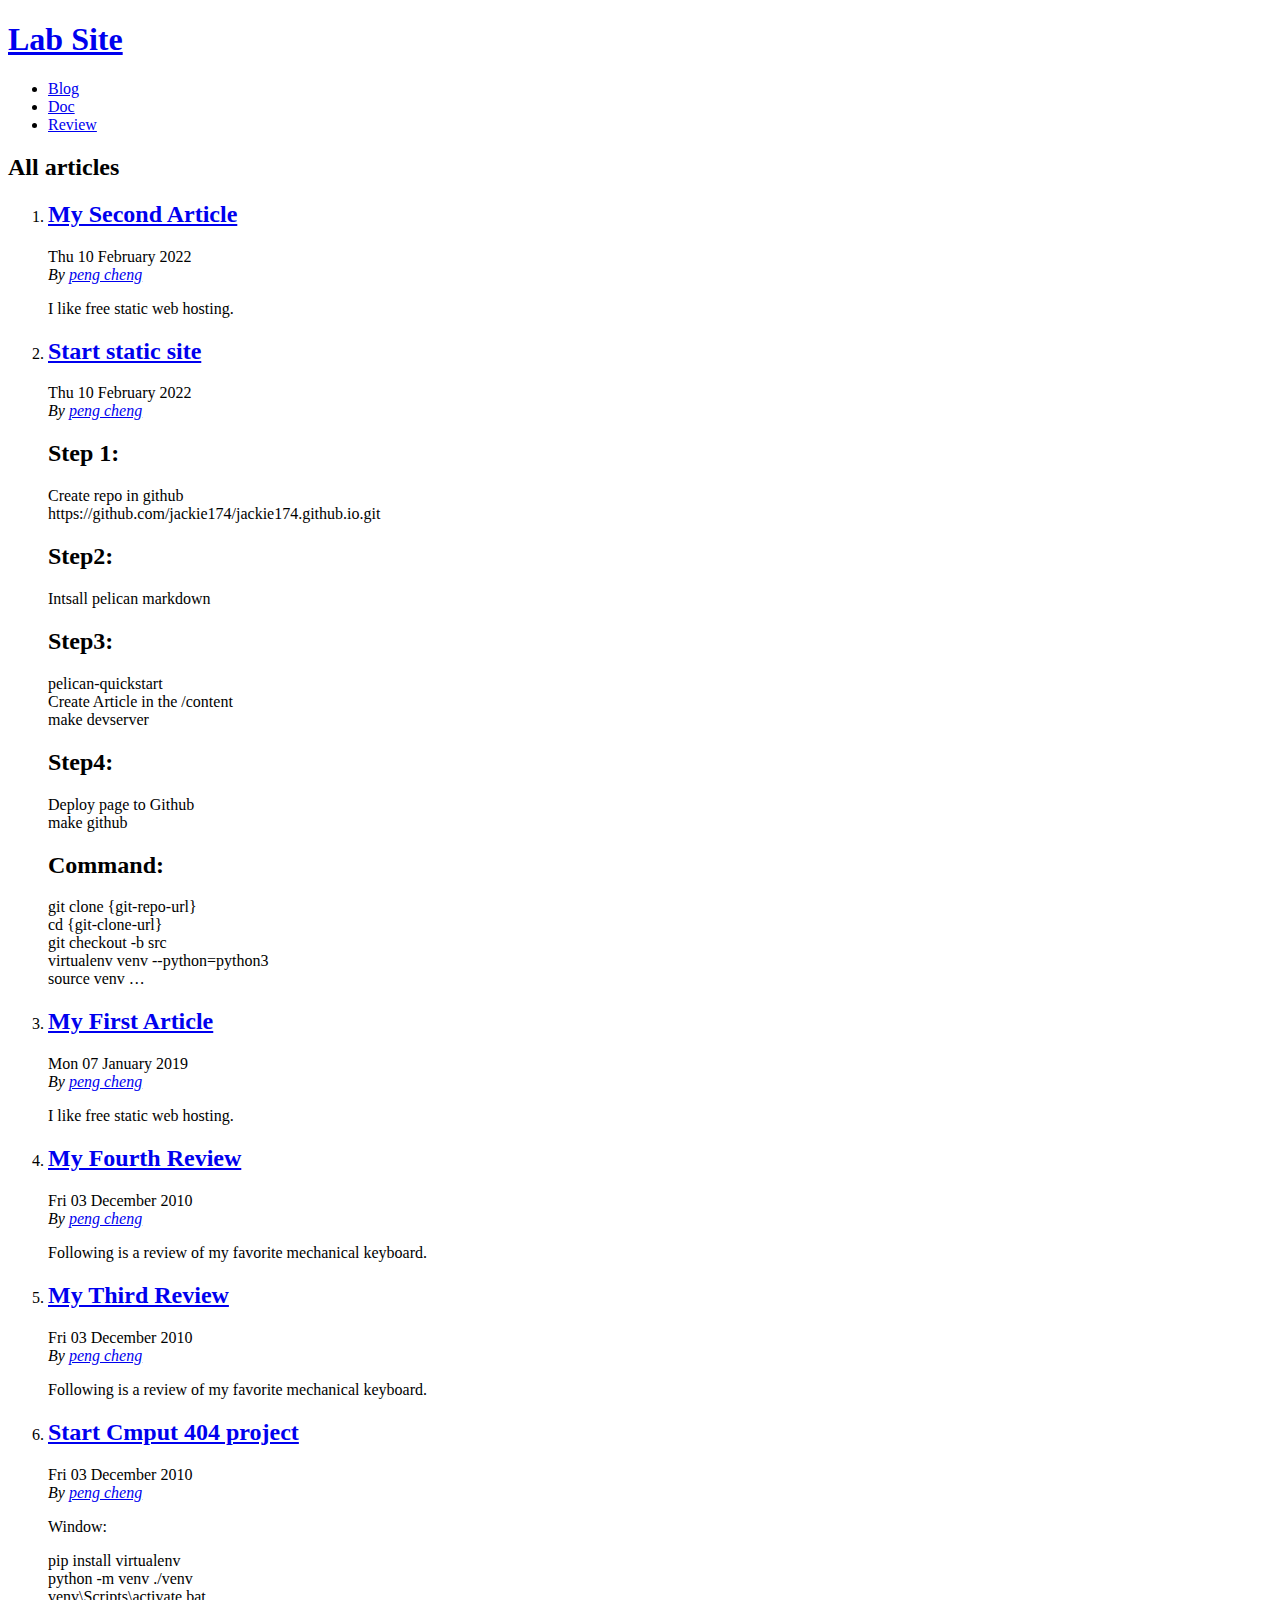
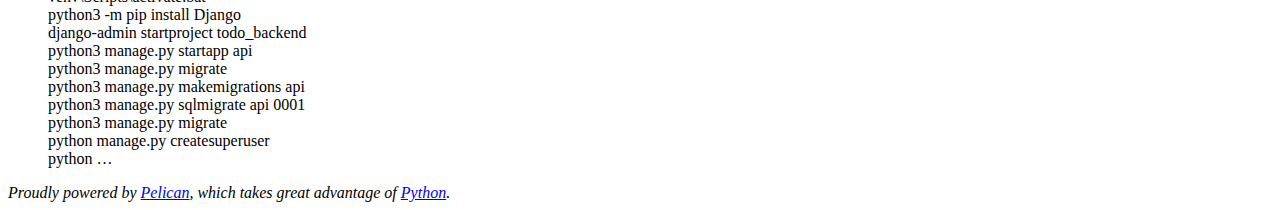
<file: index.html>
<!DOCTYPE html>
<html lang="en">
<head>
        <title>Lab Site</title>
        <meta charset="utf-8" />
        <meta name="generator" content="Pelican" />
        <link href="https://jackie174.github.io/feeds/all.atom.xml" type="application/atom+xml" rel="alternate" title="Lab Site Full Atom Feed" />

  <link rel="stylesheet" type="text/css" href="https://jackie174.github.io/theme/style.css" />
</head>

<body id="index" class="home">
        <header id="banner" class="body">
                <h1><a href="https://jackie174.github.io/">Lab Site</a></h1>
        </header><!-- /#banner -->
        <nav id="menu"><ul>
            <li><a href="https://jackie174.github.io/category/blog.html">Blog</a></li>
            <li><a href="https://jackie174.github.io/category/doc.html">Doc</a></li>
            <li><a href="https://jackie174.github.io/category/review.html">Review</a></li>
        </ul></nav><!-- /#menu -->
<section id="content">
<h2>All articles</h2>

<ol id="post-list">
        <li><article class="hentry">
                <header> <h2 class="entry-title"><a href="https://jackie174.github.io/my-second-article.html" rel="bookmark" title="Permalink to My Second Article">My Second Article</a></h2> </header>
                <footer class="post-info">
                    <time class="published" datetime="2022-02-10T08:00:00-07:00"> Thu 10 February 2022 </time>
                    <address class="vcard author">By
                        <a class="url fn" href="https://jackie174.github.io/author/peng-cheng.html">peng cheng</a>
                    </address>
                </footer><!-- /.post-info -->
                <div class="entry-content"> <p>I like free static web hosting.</p> </div><!-- /.entry-content -->
        </article></li>
        <li><article class="hentry">
                <header> <h2 class="entry-title"><a href="https://jackie174.github.io/start-static-site.html" rel="bookmark" title="Permalink to Start static site">Start static site</a></h2> </header>
                <footer class="post-info">
                    <time class="published" datetime="2022-02-10T08:00:00-07:00"> Thu 10 February 2022 </time>
                    <address class="vcard author">By
                        <a class="url fn" href="https://jackie174.github.io/author/peng-cheng.html">peng cheng</a>
                    </address>
                </footer><!-- /.post-info -->
                <div class="entry-content"> <h2>Step 1:</h2>
<p>Create repo in github<br>
https://github.com/jackie174/jackie174.github.io.git  </p>
<h2>Step2:</h2>
<p>Intsall pelican markdown  </p>
<h2>Step3:</h2>
<p>pelican-quickstart<br>
Create Article in the /content<br>
make devserver  </p>
<h2>Step4:</h2>
<p>Deploy page to Github<br>
make github</p>
<h2>Command:</h2>
<p>git clone {git-repo-url}<br>
cd {git-clone-url}<br>
git checkout -b src<br>
virtualenv venv --python=python3<br>
source venv …</p> </div><!-- /.entry-content -->
        </article></li>
        <li><article class="hentry">
                <header> <h2 class="entry-title"><a href="https://jackie174.github.io/my-first-article.html" rel="bookmark" title="Permalink to My First Article">My First Article</a></h2> </header>
                <footer class="post-info">
                    <time class="published" datetime="2019-01-07T08:00:00-07:00"> Mon 07 January 2019 </time>
                    <address class="vcard author">By
                        <a class="url fn" href="https://jackie174.github.io/author/peng-cheng.html">peng cheng</a>
                    </address>
                </footer><!-- /.post-info -->
                <div class="entry-content"> <p>I like free static web hosting.</p> </div><!-- /.entry-content -->
        </article></li>
        <li><article class="hentry">
                <header> <h2 class="entry-title"><a href="https://jackie174.github.io/my-fourth-review.html" rel="bookmark" title="Permalink to My Fourth Review">My Fourth Review</a></h2> </header>
                <footer class="post-info">
                    <time class="published" datetime="2010-12-03T10:20:00-07:00"> Fri 03 December 2010 </time>
                    <address class="vcard author">By
                        <a class="url fn" href="https://jackie174.github.io/author/peng-cheng.html">peng cheng</a>
                    </address>
                </footer><!-- /.post-info -->
                <div class="entry-content"> <p>Following is a review of my favorite mechanical keyboard.</p> </div><!-- /.entry-content -->
        </article></li>
        <li><article class="hentry">
                <header> <h2 class="entry-title"><a href="https://jackie174.github.io/my-third-review.html" rel="bookmark" title="Permalink to My Third Review">My Third Review</a></h2> </header>
                <footer class="post-info">
                    <time class="published" datetime="2010-12-03T10:20:00-07:00"> Fri 03 December 2010 </time>
                    <address class="vcard author">By
                        <a class="url fn" href="https://jackie174.github.io/author/peng-cheng.html">peng cheng</a>
                    </address>
                </footer><!-- /.post-info -->
                <div class="entry-content"> <p>Following is a review of my favorite mechanical keyboard.</p> </div><!-- /.entry-content -->
        </article></li>
        <li><article class="hentry">
                <header> <h2 class="entry-title"><a href="https://jackie174.github.io/start-cmput-404-project.html" rel="bookmark" title="Permalink to Start Cmput 404 project">Start Cmput 404 project</a></h2> </header>
                <footer class="post-info">
                    <time class="published" datetime="2010-12-03T10:20:00-07:00"> Fri 03 December 2010 </time>
                    <address class="vcard author">By
                        <a class="url fn" href="https://jackie174.github.io/author/peng-cheng.html">peng cheng</a>
                    </address>
                </footer><!-- /.post-info -->
                <div class="entry-content"> <p>Window:  </p>
<p>pip install virtualenv<br>
python -m venv ./venv<br>
venv\Scripts\activate.bat<br>
python3 -m pip install Django<br>
django-admin startproject todo_backend<br>
python3 manage.py startapp api<br>
python3 manage.py migrate<br>
python3 manage.py makemigrations api<br>
python3 manage.py sqlmigrate api 0001<br>
python3 manage.py migrate<br>
python manage.py createsuperuser<br>
python …</p> </div><!-- /.entry-content -->
        </article></li>
</ol><!-- /#posts-list -->
</section><!-- /#content -->
        <footer id="contentinfo" class="body">
                <address id="about" class="vcard body">
                Proudly powered by <a href="https://getpelican.com/">Pelican</a>,
                which takes great advantage of <a href="https://www.python.org/">Python</a>.
                </address><!-- /#about -->
        </footer><!-- /#contentinfo -->
</body>
</html>
</file>
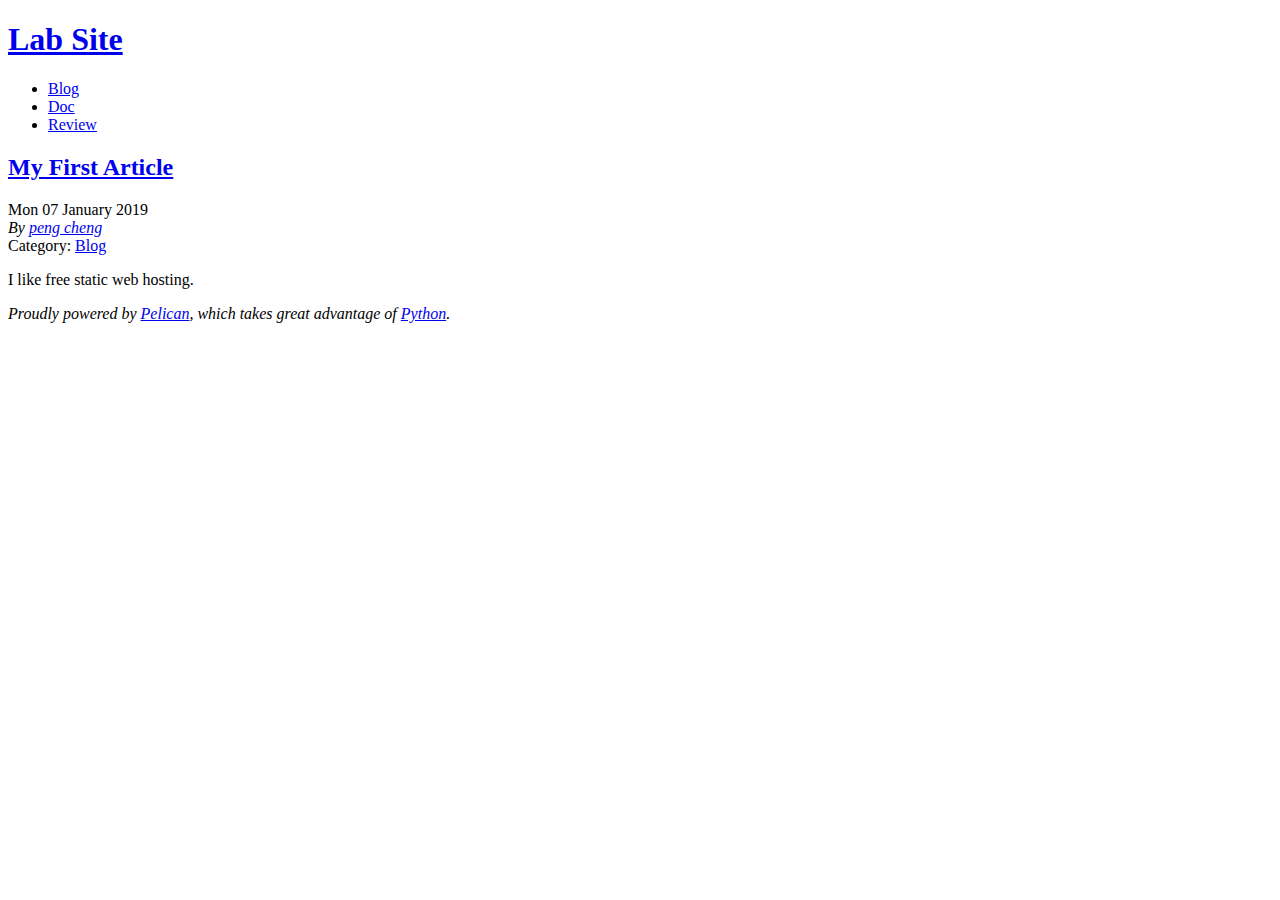
<file: my-first-article.html>
<!DOCTYPE html>
<html lang="en">
<head>
          <title>Lab Site - My First Article</title>
        <meta charset="utf-8" />
        <meta name="generator" content="Pelican" />
        <link href="https://jackie174.github.io/feeds/all.atom.xml" type="application/atom+xml" rel="alternate" title="Lab Site Full Atom Feed" />

  <link rel="stylesheet" type="text/css" href="https://jackie174.github.io/theme/style.css" />





</head>

<body id="index" class="home">
        <header id="banner" class="body">
                <h1><a href="https://jackie174.github.io/">Lab Site</a></h1>
        </header><!-- /#banner -->
        <nav id="menu"><ul>
            <li class="active"><a href="https://jackie174.github.io/category/blog.html">Blog</a></li>
            <li><a href="https://jackie174.github.io/category/doc.html">Doc</a></li>
            <li><a href="https://jackie174.github.io/category/review.html">Review</a></li>
        </ul></nav><!-- /#menu -->
<section id="content" class="body">
  <header>
    <h2 class="entry-title">
      <a href="https://jackie174.github.io/my-first-article.html" rel="bookmark"
         title="Permalink to My First Article">My First Article</a></h2>
 
  </header>
  <footer class="post-info">
    <time class="published" datetime="2019-01-07T08:00:00-07:00">
      Mon 07 January 2019
    </time>
    <address class="vcard author">
      By           <a class="url fn" href="https://jackie174.github.io/author/peng-cheng.html">peng cheng</a>
    </address>
    <div class="category">
        Category: <a href="https://jackie174.github.io/category/blog.html">Blog</a>
    </div>
  </footer><!-- /.post-info -->
  <div class="entry-content">
    <p>I like free static web hosting.</p>
  </div><!-- /.entry-content -->
</section>
        <footer id="contentinfo" class="body">
                <address id="about" class="vcard body">
                Proudly powered by <a href="https://getpelican.com/">Pelican</a>,
                which takes great advantage of <a href="https://www.python.org/">Python</a>.
                </address><!-- /#about -->
        </footer><!-- /#contentinfo -->
</body>
</html>
</file>
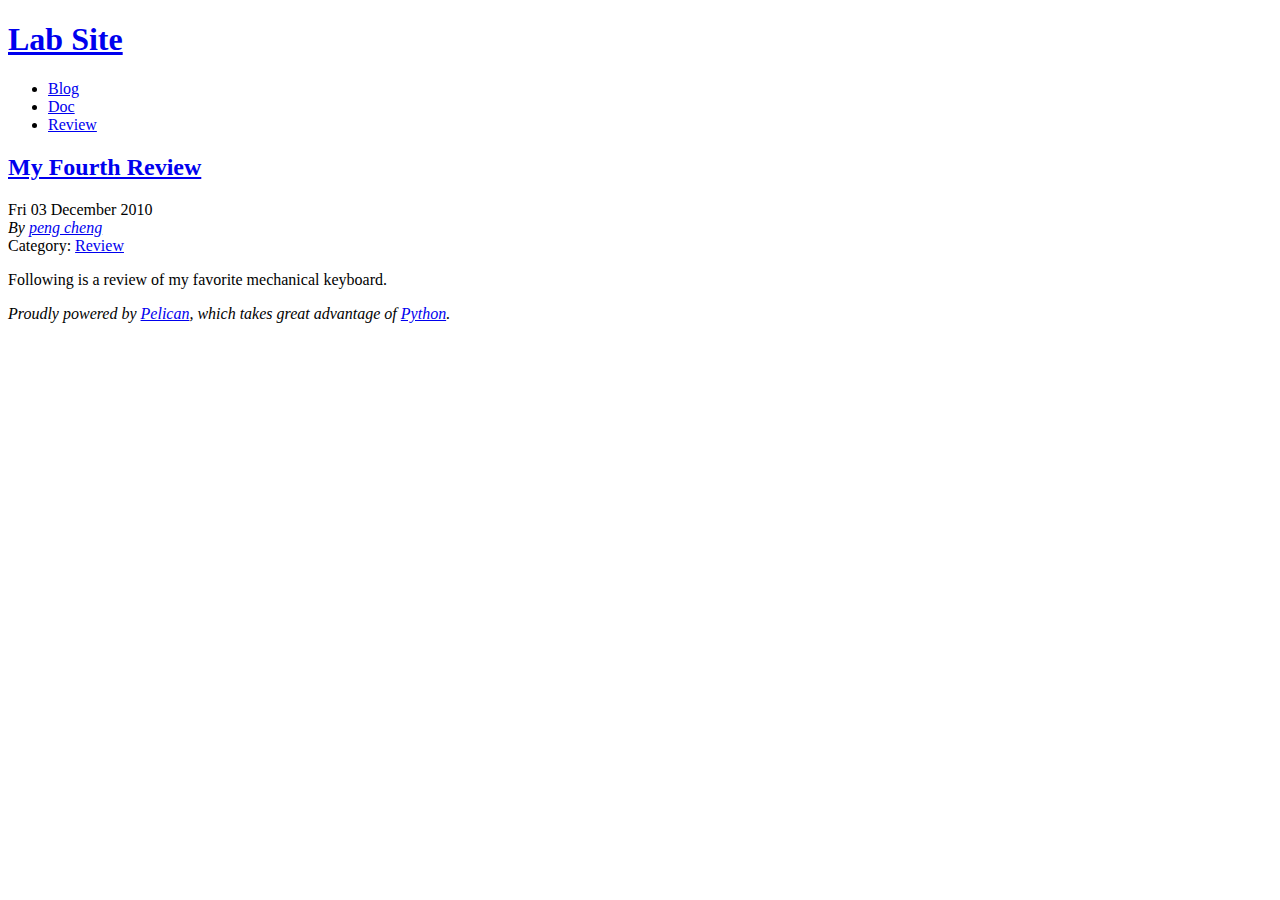
<file: my-fourth-review.html>
<!DOCTYPE html>
<html lang="en">
<head>
          <title>Lab Site - My Fourth Review</title>
        <meta charset="utf-8" />
        <meta name="generator" content="Pelican" />
        <link href="https://jackie174.github.io/feeds/all.atom.xml" type="application/atom+xml" rel="alternate" title="Lab Site Full Atom Feed" />

  <link rel="stylesheet" type="text/css" href="https://jackie174.github.io/theme/style.css" />





</head>

<body id="index" class="home">
        <header id="banner" class="body">
                <h1><a href="https://jackie174.github.io/">Lab Site</a></h1>
        </header><!-- /#banner -->
        <nav id="menu"><ul>
            <li><a href="https://jackie174.github.io/category/blog.html">Blog</a></li>
            <li><a href="https://jackie174.github.io/category/doc.html">Doc</a></li>
            <li class="active"><a href="https://jackie174.github.io/category/review.html">Review</a></li>
        </ul></nav><!-- /#menu -->
<section id="content" class="body">
  <header>
    <h2 class="entry-title">
      <a href="https://jackie174.github.io/my-fourth-review.html" rel="bookmark"
         title="Permalink to My Fourth Review">My Fourth Review</a></h2>
 
  </header>
  <footer class="post-info">
    <time class="published" datetime="2010-12-03T10:20:00-07:00">
      Fri 03 December 2010
    </time>
    <address class="vcard author">
      By           <a class="url fn" href="https://jackie174.github.io/author/peng-cheng.html">peng cheng</a>
    </address>
    <div class="category">
        Category: <a href="https://jackie174.github.io/category/review.html">Review</a>
    </div>
  </footer><!-- /.post-info -->
  <div class="entry-content">
    <p>Following is a review of my favorite mechanical keyboard.</p>
  </div><!-- /.entry-content -->
</section>
        <footer id="contentinfo" class="body">
                <address id="about" class="vcard body">
                Proudly powered by <a href="https://getpelican.com/">Pelican</a>,
                which takes great advantage of <a href="https://www.python.org/">Python</a>.
                </address><!-- /#about -->
        </footer><!-- /#contentinfo -->
</body>
</html>
</file>
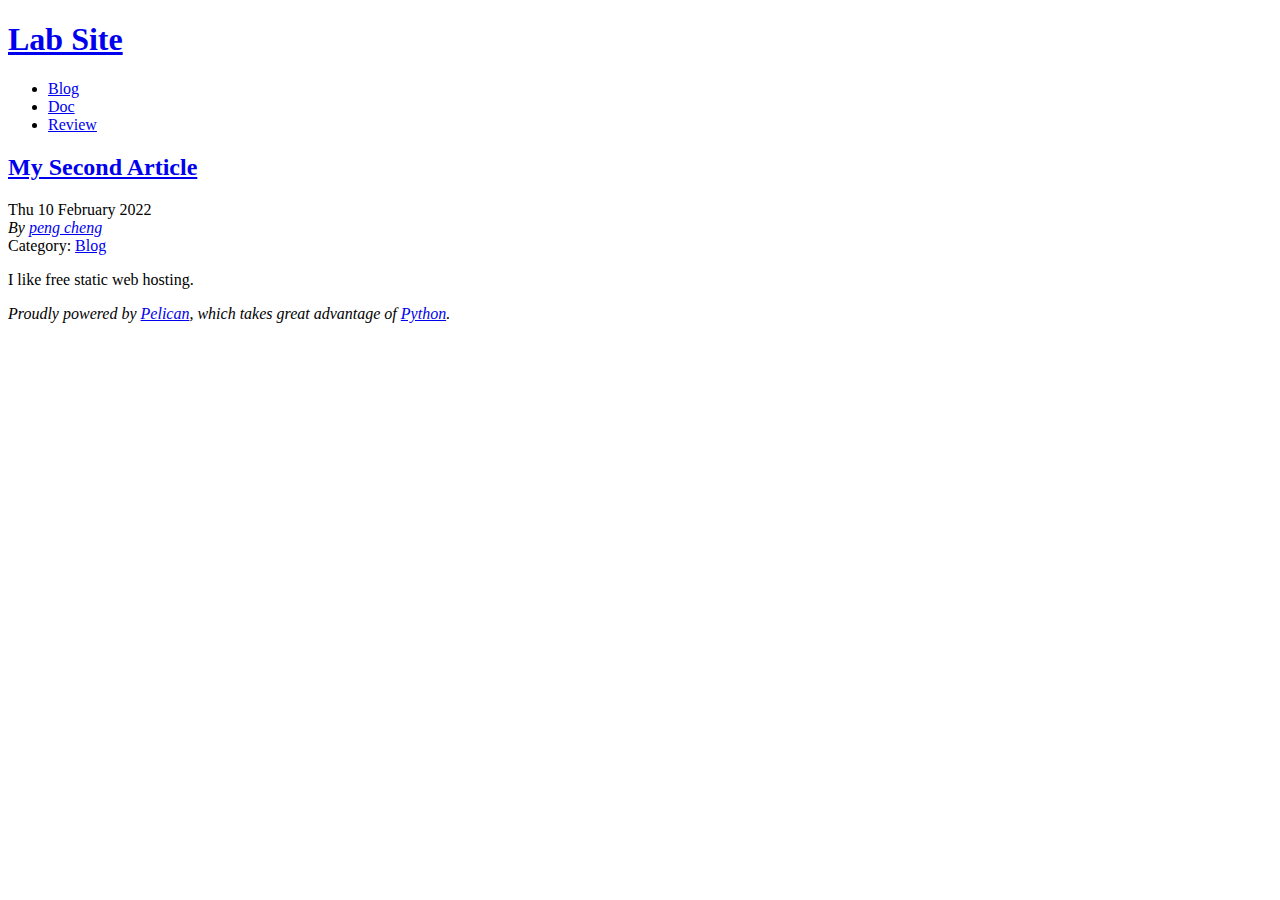
<file: my-second-article.html>
<!DOCTYPE html>
<html lang="en">
<head>
          <title>Lab Site - My Second Article</title>
        <meta charset="utf-8" />
        <meta name="generator" content="Pelican" />
        <link href="https://jackie174.github.io/feeds/all.atom.xml" type="application/atom+xml" rel="alternate" title="Lab Site Full Atom Feed" />

  <link rel="stylesheet" type="text/css" href="https://jackie174.github.io/theme/style.css" />





</head>

<body id="index" class="home">
        <header id="banner" class="body">
                <h1><a href="https://jackie174.github.io/">Lab Site</a></h1>
        </header><!-- /#banner -->
        <nav id="menu"><ul>
            <li class="active"><a href="https://jackie174.github.io/category/blog.html">Blog</a></li>
            <li><a href="https://jackie174.github.io/category/doc.html">Doc</a></li>
            <li><a href="https://jackie174.github.io/category/review.html">Review</a></li>
        </ul></nav><!-- /#menu -->
<section id="content" class="body">
  <header>
    <h2 class="entry-title">
      <a href="https://jackie174.github.io/my-second-article.html" rel="bookmark"
         title="Permalink to My Second Article">My Second Article</a></h2>
 
  </header>
  <footer class="post-info">
    <time class="published" datetime="2022-02-10T08:00:00-07:00">
      Thu 10 February 2022
    </time>
    <address class="vcard author">
      By           <a class="url fn" href="https://jackie174.github.io/author/peng-cheng.html">peng cheng</a>
    </address>
    <div class="category">
        Category: <a href="https://jackie174.github.io/category/blog.html">Blog</a>
    </div>
  </footer><!-- /.post-info -->
  <div class="entry-content">
    <p>I like free static web hosting.</p>
  </div><!-- /.entry-content -->
</section>
        <footer id="contentinfo" class="body">
                <address id="about" class="vcard body">
                Proudly powered by <a href="https://getpelican.com/">Pelican</a>,
                which takes great advantage of <a href="https://www.python.org/">Python</a>.
                </address><!-- /#about -->
        </footer><!-- /#contentinfo -->
</body>
</html>
</file>
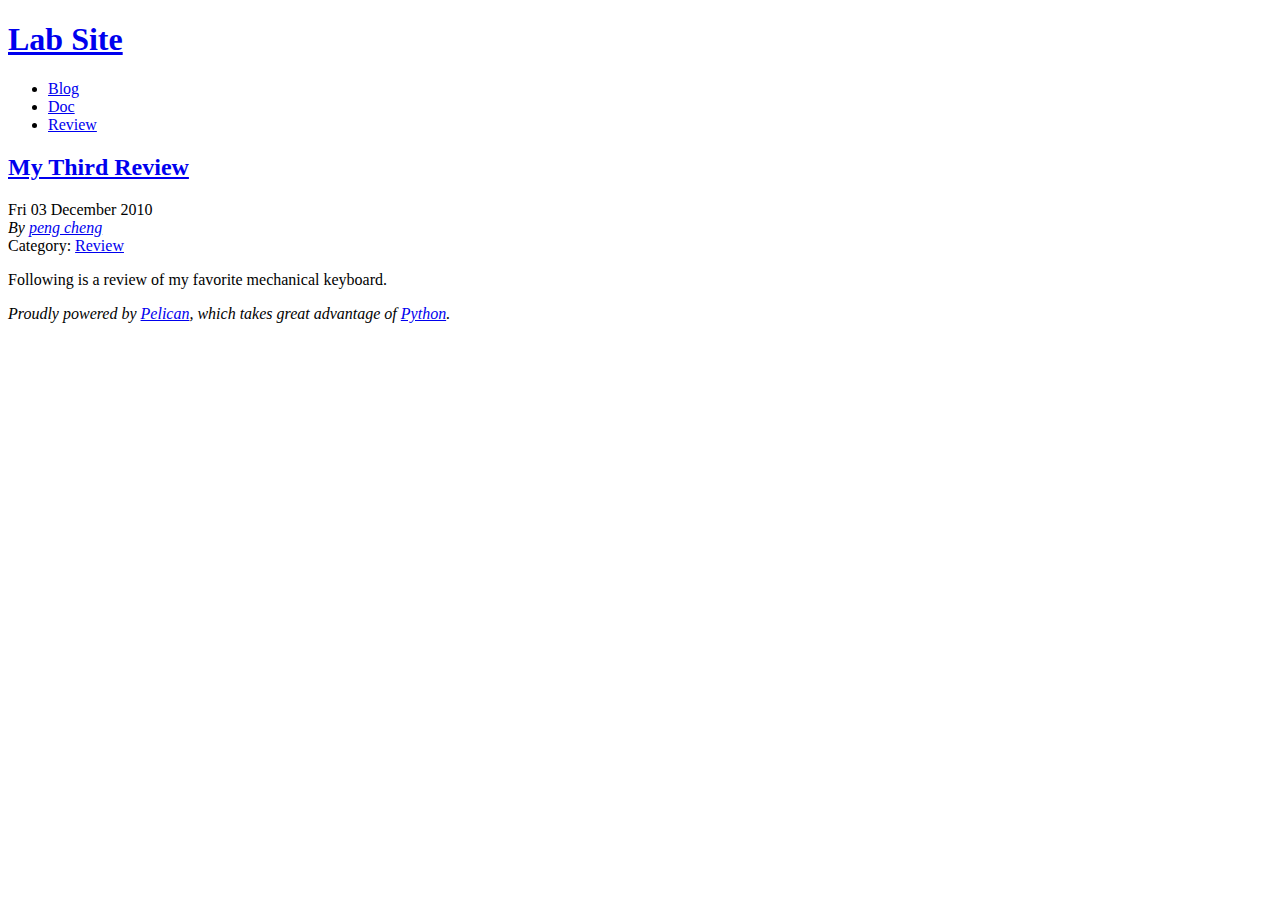
<file: my-third-review.html>
<!DOCTYPE html>
<html lang="en">
<head>
          <title>Lab Site - My Third Review</title>
        <meta charset="utf-8" />
        <meta name="generator" content="Pelican" />
        <link href="https://jackie174.github.io/feeds/all.atom.xml" type="application/atom+xml" rel="alternate" title="Lab Site Full Atom Feed" />

  <link rel="stylesheet" type="text/css" href="https://jackie174.github.io/theme/style.css" />





</head>

<body id="index" class="home">
        <header id="banner" class="body">
                <h1><a href="https://jackie174.github.io/">Lab Site</a></h1>
        </header><!-- /#banner -->
        <nav id="menu"><ul>
            <li><a href="https://jackie174.github.io/category/blog.html">Blog</a></li>
            <li><a href="https://jackie174.github.io/category/doc.html">Doc</a></li>
            <li class="active"><a href="https://jackie174.github.io/category/review.html">Review</a></li>
        </ul></nav><!-- /#menu -->
<section id="content" class="body">
  <header>
    <h2 class="entry-title">
      <a href="https://jackie174.github.io/my-third-review.html" rel="bookmark"
         title="Permalink to My Third Review">My Third Review</a></h2>
 
  </header>
  <footer class="post-info">
    <time class="published" datetime="2010-12-03T10:20:00-07:00">
      Fri 03 December 2010
    </time>
    <address class="vcard author">
      By           <a class="url fn" href="https://jackie174.github.io/author/peng-cheng.html">peng cheng</a>
    </address>
    <div class="category">
        Category: <a href="https://jackie174.github.io/category/review.html">Review</a>
    </div>
  </footer><!-- /.post-info -->
  <div class="entry-content">
    <p>Following is a review of my favorite mechanical keyboard.</p>
  </div><!-- /.entry-content -->
</section>
        <footer id="contentinfo" class="body">
                <address id="about" class="vcard body">
                Proudly powered by <a href="https://getpelican.com/">Pelican</a>,
                which takes great advantage of <a href="https://www.python.org/">Python</a>.
                </address><!-- /#about -->
        </footer><!-- /#contentinfo -->
</body>
</html>
</file>
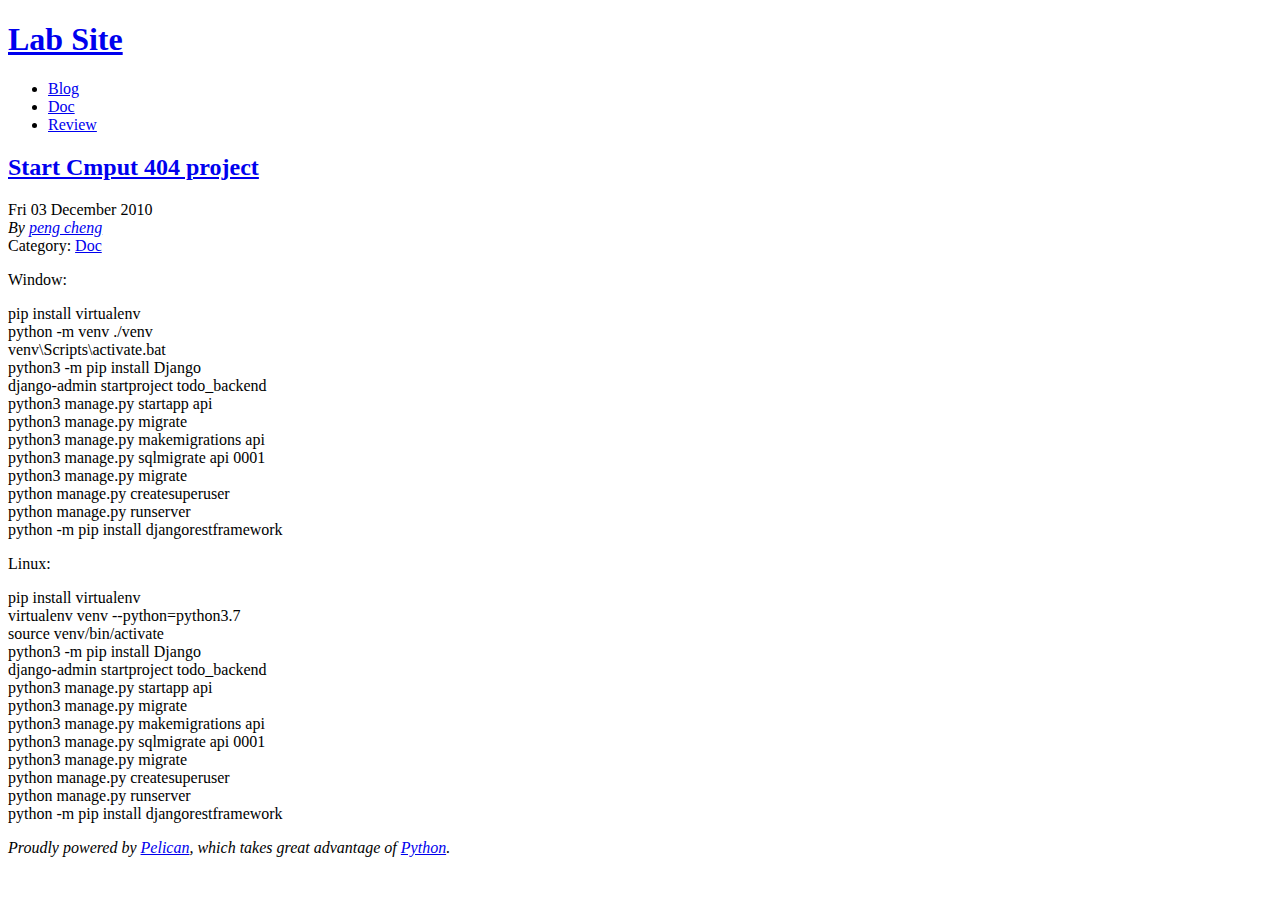
<file: start-cmput-404-project.html>
<!DOCTYPE html>
<html lang="en">
<head>
          <title>Lab Site - Start Cmput 404 project</title>
        <meta charset="utf-8" />
        <meta name="generator" content="Pelican" />
        <link href="https://jackie174.github.io/feeds/all.atom.xml" type="application/atom+xml" rel="alternate" title="Lab Site Full Atom Feed" />

  <link rel="stylesheet" type="text/css" href="https://jackie174.github.io/theme/style.css" />





</head>

<body id="index" class="home">
        <header id="banner" class="body">
                <h1><a href="https://jackie174.github.io/">Lab Site</a></h1>
        </header><!-- /#banner -->
        <nav id="menu"><ul>
            <li><a href="https://jackie174.github.io/category/blog.html">Blog</a></li>
            <li class="active"><a href="https://jackie174.github.io/category/doc.html">Doc</a></li>
            <li><a href="https://jackie174.github.io/category/review.html">Review</a></li>
        </ul></nav><!-- /#menu -->
<section id="content" class="body">
  <header>
    <h2 class="entry-title">
      <a href="https://jackie174.github.io/start-cmput-404-project.html" rel="bookmark"
         title="Permalink to Start Cmput 404 project">Start Cmput 404 project</a></h2>
 
  </header>
  <footer class="post-info">
    <time class="published" datetime="2010-12-03T10:20:00-07:00">
      Fri 03 December 2010
    </time>
    <address class="vcard author">
      By           <a class="url fn" href="https://jackie174.github.io/author/peng-cheng.html">peng cheng</a>
    </address>
    <div class="category">
        Category: <a href="https://jackie174.github.io/category/doc.html">Doc</a>
    </div>
  </footer><!-- /.post-info -->
  <div class="entry-content">
    <p>Window:  </p>
<p>pip install virtualenv<br>
python -m venv ./venv<br>
venv\Scripts\activate.bat<br>
python3 -m pip install Django<br>
django-admin startproject todo_backend<br>
python3 manage.py startapp api<br>
python3 manage.py migrate<br>
python3 manage.py makemigrations api<br>
python3 manage.py sqlmigrate api 0001<br>
python3 manage.py migrate<br>
python manage.py createsuperuser<br>
python manage.py runserver<br>
python -m pip install djangorestframework  </p>
<p>Linux:  </p>
<p>pip install virtualenv<br>
virtualenv venv --python=python3.7<br>
source venv/bin/activate<br>
python3 -m pip install Django<br>
django-admin startproject todo_backend<br>
python3 manage.py startapp api<br>
python3 manage.py migrate<br>
python3 manage.py makemigrations api<br>
python3 manage.py sqlmigrate api 0001<br>
python3 manage.py migrate<br>
python manage.py createsuperuser<br>
python manage.py runserver<br>
python -m pip install djangorestframework  </p>
  </div><!-- /.entry-content -->
</section>
        <footer id="contentinfo" class="body">
                <address id="about" class="vcard body">
                Proudly powered by <a href="https://getpelican.com/">Pelican</a>,
                which takes great advantage of <a href="https://www.python.org/">Python</a>.
                </address><!-- /#about -->
        </footer><!-- /#contentinfo -->
</body>
</html>
</file>
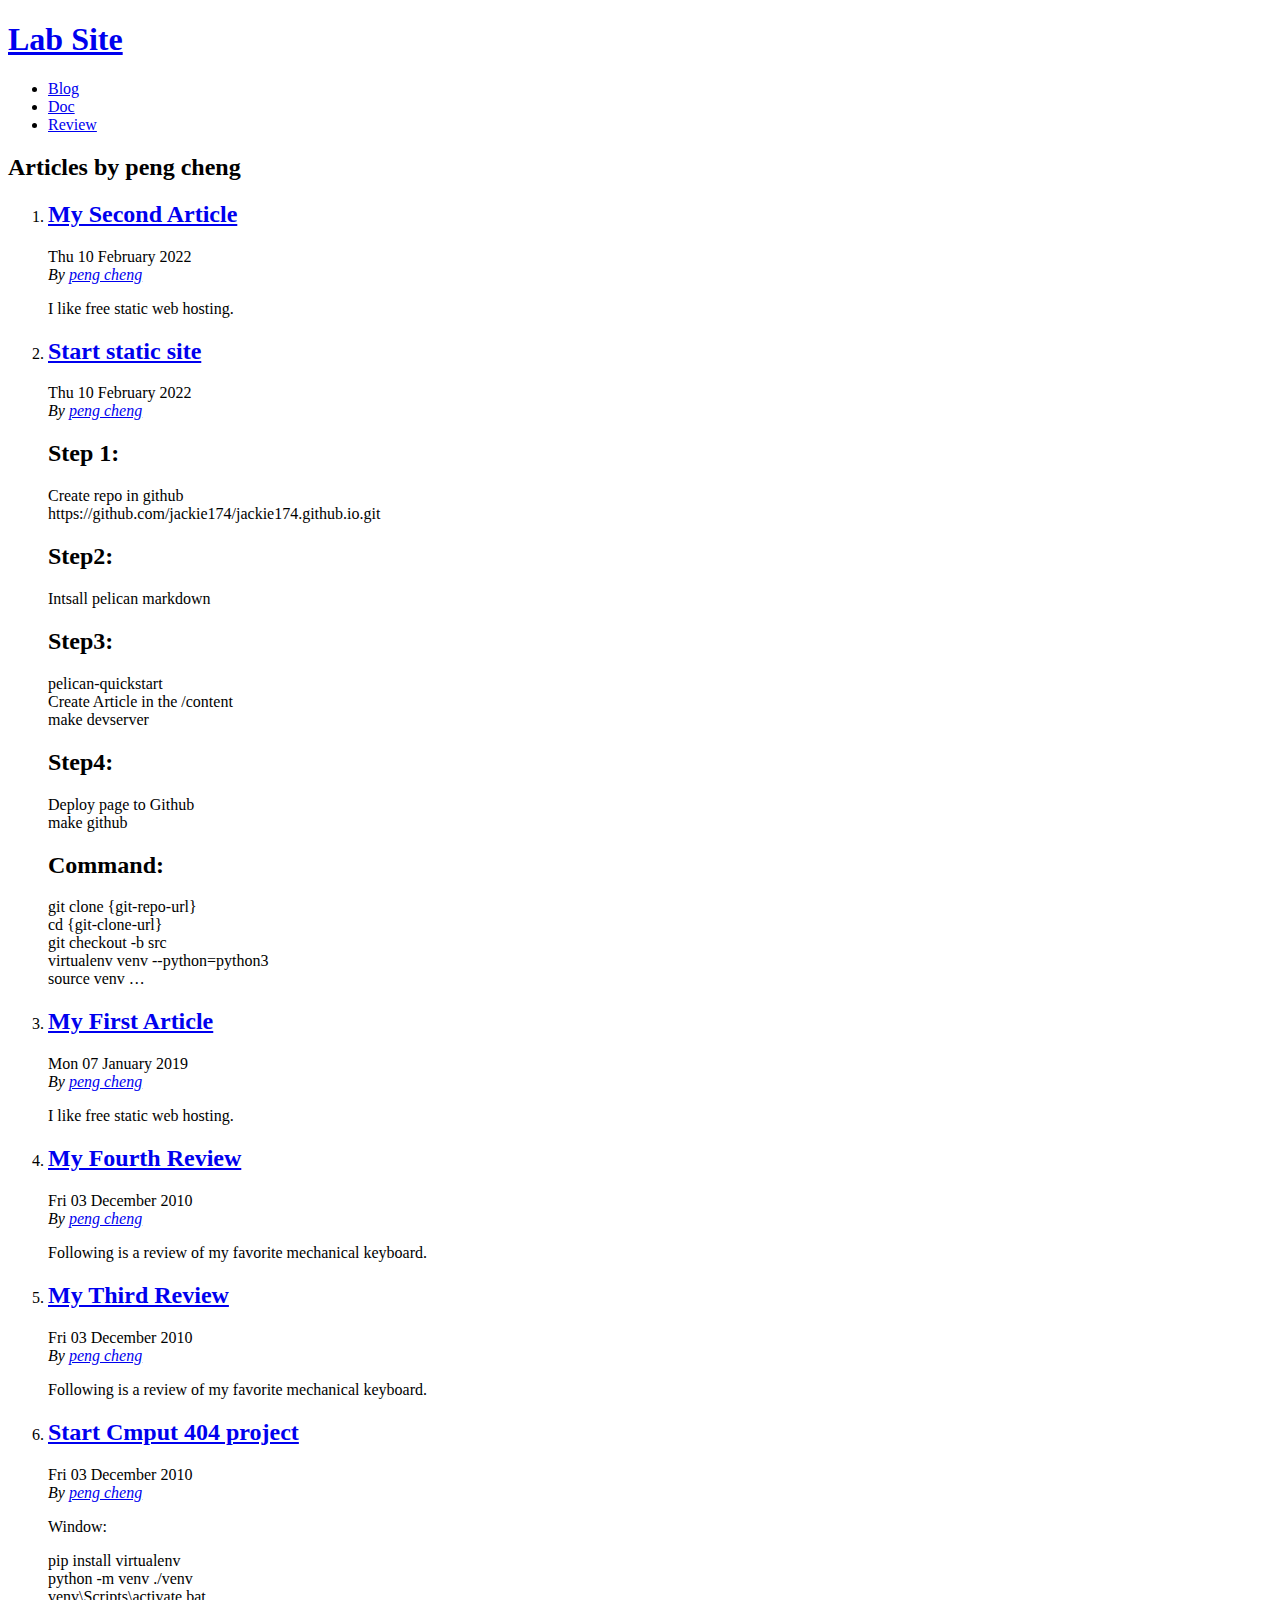
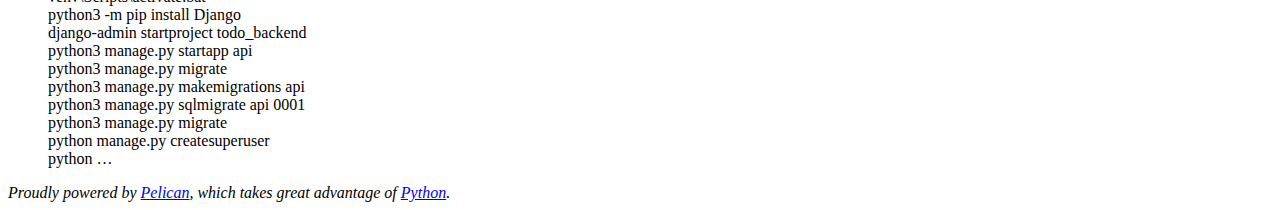
<file: author/peng-cheng.html>
<!DOCTYPE html>
<html lang="en">
<head>
        <title>Lab Site - Articles by peng cheng</title>
        <meta charset="utf-8" />
        <meta name="generator" content="Pelican" />
        <link href="https://jackie174.github.io/feeds/all.atom.xml" type="application/atom+xml" rel="alternate" title="Lab Site Full Atom Feed" />

  <link rel="stylesheet" type="text/css" href="https://jackie174.github.io/theme/style.css" />
</head>

<body id="index" class="home">
        <header id="banner" class="body">
                <h1><a href="https://jackie174.github.io/">Lab Site</a></h1>
        </header><!-- /#banner -->
        <nav id="menu"><ul>
            <li><a href="https://jackie174.github.io/category/blog.html">Blog</a></li>
            <li><a href="https://jackie174.github.io/category/doc.html">Doc</a></li>
            <li><a href="https://jackie174.github.io/category/review.html">Review</a></li>
        </ul></nav><!-- /#menu -->
<section id="content">
<h2>Articles by peng cheng</h2>

<ol id="post-list">
        <li><article class="hentry">
                <header> <h2 class="entry-title"><a href="https://jackie174.github.io/my-second-article.html" rel="bookmark" title="Permalink to My Second Article">My Second Article</a></h2> </header>
                <footer class="post-info">
                    <time class="published" datetime="2022-02-10T08:00:00-07:00"> Thu 10 February 2022 </time>
                    <address class="vcard author">By
                        <a class="url fn" href="https://jackie174.github.io/author/peng-cheng.html">peng cheng</a>
                    </address>
                </footer><!-- /.post-info -->
                <div class="entry-content"> <p>I like free static web hosting.</p> </div><!-- /.entry-content -->
        </article></li>
        <li><article class="hentry">
                <header> <h2 class="entry-title"><a href="https://jackie174.github.io/start-static-site.html" rel="bookmark" title="Permalink to Start static site">Start static site</a></h2> </header>
                <footer class="post-info">
                    <time class="published" datetime="2022-02-10T08:00:00-07:00"> Thu 10 February 2022 </time>
                    <address class="vcard author">By
                        <a class="url fn" href="https://jackie174.github.io/author/peng-cheng.html">peng cheng</a>
                    </address>
                </footer><!-- /.post-info -->
                <div class="entry-content"> <h2>Step 1:</h2>
<p>Create repo in github<br>
https://github.com/jackie174/jackie174.github.io.git  </p>
<h2>Step2:</h2>
<p>Intsall pelican markdown  </p>
<h2>Step3:</h2>
<p>pelican-quickstart<br>
Create Article in the /content<br>
make devserver  </p>
<h2>Step4:</h2>
<p>Deploy page to Github<br>
make github</p>
<h2>Command:</h2>
<p>git clone {git-repo-url}<br>
cd {git-clone-url}<br>
git checkout -b src<br>
virtualenv venv --python=python3<br>
source venv …</p> </div><!-- /.entry-content -->
        </article></li>
        <li><article class="hentry">
                <header> <h2 class="entry-title"><a href="https://jackie174.github.io/my-first-article.html" rel="bookmark" title="Permalink to My First Article">My First Article</a></h2> </header>
                <footer class="post-info">
                    <time class="published" datetime="2019-01-07T08:00:00-07:00"> Mon 07 January 2019 </time>
                    <address class="vcard author">By
                        <a class="url fn" href="https://jackie174.github.io/author/peng-cheng.html">peng cheng</a>
                    </address>
                </footer><!-- /.post-info -->
                <div class="entry-content"> <p>I like free static web hosting.</p> </div><!-- /.entry-content -->
        </article></li>
        <li><article class="hentry">
                <header> <h2 class="entry-title"><a href="https://jackie174.github.io/my-fourth-review.html" rel="bookmark" title="Permalink to My Fourth Review">My Fourth Review</a></h2> </header>
                <footer class="post-info">
                    <time class="published" datetime="2010-12-03T10:20:00-07:00"> Fri 03 December 2010 </time>
                    <address class="vcard author">By
                        <a class="url fn" href="https://jackie174.github.io/author/peng-cheng.html">peng cheng</a>
                    </address>
                </footer><!-- /.post-info -->
                <div class="entry-content"> <p>Following is a review of my favorite mechanical keyboard.</p> </div><!-- /.entry-content -->
        </article></li>
        <li><article class="hentry">
                <header> <h2 class="entry-title"><a href="https://jackie174.github.io/my-third-review.html" rel="bookmark" title="Permalink to My Third Review">My Third Review</a></h2> </header>
                <footer class="post-info">
                    <time class="published" datetime="2010-12-03T10:20:00-07:00"> Fri 03 December 2010 </time>
                    <address class="vcard author">By
                        <a class="url fn" href="https://jackie174.github.io/author/peng-cheng.html">peng cheng</a>
                    </address>
                </footer><!-- /.post-info -->
                <div class="entry-content"> <p>Following is a review of my favorite mechanical keyboard.</p> </div><!-- /.entry-content -->
        </article></li>
        <li><article class="hentry">
                <header> <h2 class="entry-title"><a href="https://jackie174.github.io/start-cmput-404-project.html" rel="bookmark" title="Permalink to Start Cmput 404 project">Start Cmput 404 project</a></h2> </header>
                <footer class="post-info">
                    <time class="published" datetime="2010-12-03T10:20:00-07:00"> Fri 03 December 2010 </time>
                    <address class="vcard author">By
                        <a class="url fn" href="https://jackie174.github.io/author/peng-cheng.html">peng cheng</a>
                    </address>
                </footer><!-- /.post-info -->
                <div class="entry-content"> <p>Window:  </p>
<p>pip install virtualenv<br>
python -m venv ./venv<br>
venv\Scripts\activate.bat<br>
python3 -m pip install Django<br>
django-admin startproject todo_backend<br>
python3 manage.py startapp api<br>
python3 manage.py migrate<br>
python3 manage.py makemigrations api<br>
python3 manage.py sqlmigrate api 0001<br>
python3 manage.py migrate<br>
python manage.py createsuperuser<br>
python …</p> </div><!-- /.entry-content -->
        </article></li>
</ol><!-- /#posts-list -->
</section><!-- /#content -->
        <footer id="contentinfo" class="body">
                <address id="about" class="vcard body">
                Proudly powered by <a href="https://getpelican.com/">Pelican</a>,
                which takes great advantage of <a href="https://www.python.org/">Python</a>.
                </address><!-- /#about -->
        </footer><!-- /#contentinfo -->
</body>
</html>
</file>
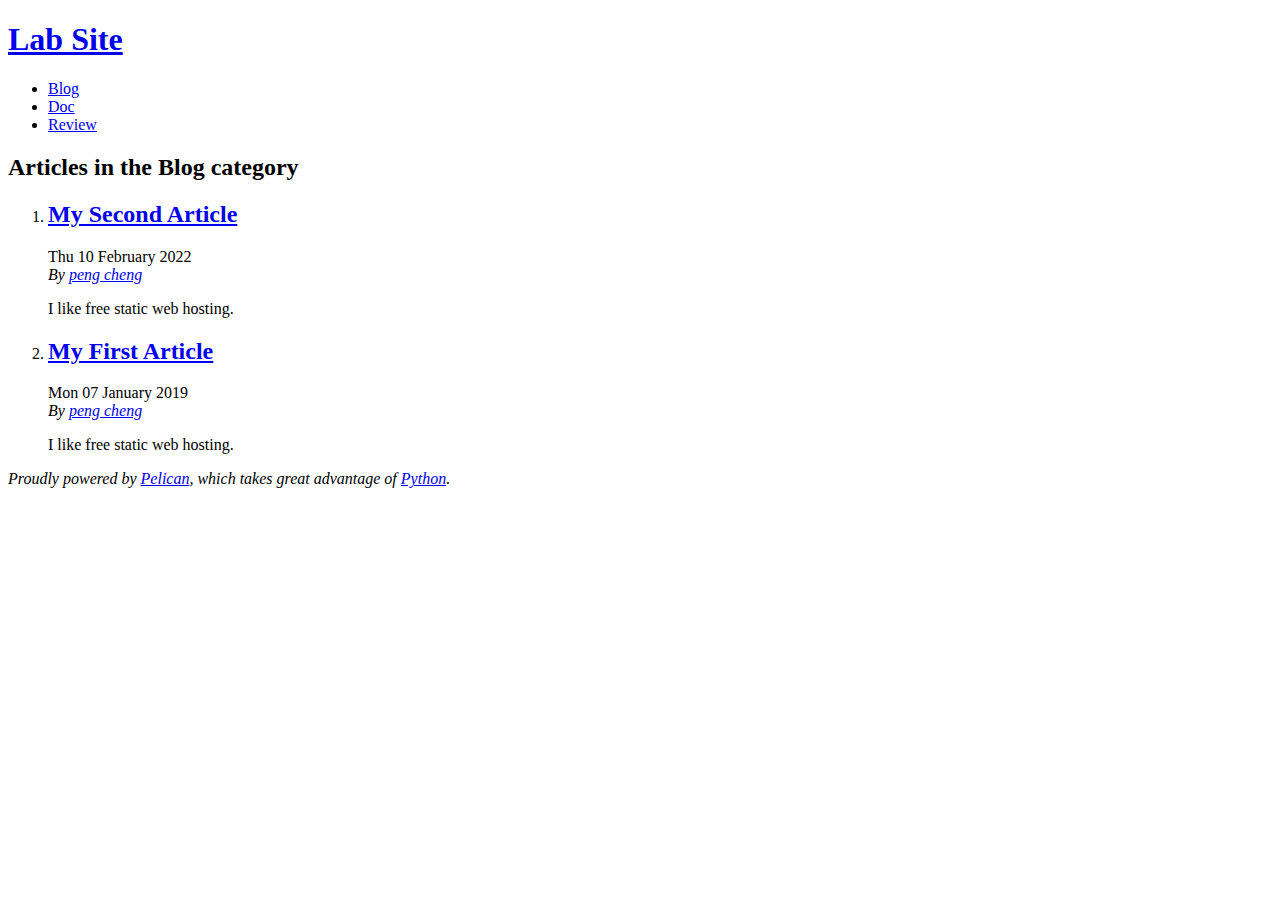
<file: category/blog.html>
<!DOCTYPE html>
<html lang="en">
<head>
        <title>Lab Site - Blog category</title>
        <meta charset="utf-8" />
        <meta name="generator" content="Pelican" />
        <link href="https://jackie174.github.io/feeds/all.atom.xml" type="application/atom+xml" rel="alternate" title="Lab Site Full Atom Feed" />

  <link rel="stylesheet" type="text/css" href="https://jackie174.github.io/theme/style.css" />
</head>

<body id="index" class="home">
        <header id="banner" class="body">
                <h1><a href="https://jackie174.github.io/">Lab Site</a></h1>
        </header><!-- /#banner -->
        <nav id="menu"><ul>
            <li class="active"><a href="https://jackie174.github.io/category/blog.html">Blog</a></li>
            <li><a href="https://jackie174.github.io/category/doc.html">Doc</a></li>
            <li><a href="https://jackie174.github.io/category/review.html">Review</a></li>
        </ul></nav><!-- /#menu -->
<section id="content">
<h2>Articles in the Blog category</h2>

<ol id="post-list">
        <li><article class="hentry">
                <header> <h2 class="entry-title"><a href="https://jackie174.github.io/my-second-article.html" rel="bookmark" title="Permalink to My Second Article">My Second Article</a></h2> </header>
                <footer class="post-info">
                    <time class="published" datetime="2022-02-10T08:00:00-07:00"> Thu 10 February 2022 </time>
                    <address class="vcard author">By
                        <a class="url fn" href="https://jackie174.github.io/author/peng-cheng.html">peng cheng</a>
                    </address>
                </footer><!-- /.post-info -->
                <div class="entry-content"> <p>I like free static web hosting.</p> </div><!-- /.entry-content -->
        </article></li>
        <li><article class="hentry">
                <header> <h2 class="entry-title"><a href="https://jackie174.github.io/my-first-article.html" rel="bookmark" title="Permalink to My First Article">My First Article</a></h2> </header>
                <footer class="post-info">
                    <time class="published" datetime="2019-01-07T08:00:00-07:00"> Mon 07 January 2019 </time>
                    <address class="vcard author">By
                        <a class="url fn" href="https://jackie174.github.io/author/peng-cheng.html">peng cheng</a>
                    </address>
                </footer><!-- /.post-info -->
                <div class="entry-content"> <p>I like free static web hosting.</p> </div><!-- /.entry-content -->
        </article></li>
</ol><!-- /#posts-list -->
</section><!-- /#content -->
        <footer id="contentinfo" class="body">
                <address id="about" class="vcard body">
                Proudly powered by <a href="https://getpelican.com/">Pelican</a>,
                which takes great advantage of <a href="https://www.python.org/">Python</a>.
                </address><!-- /#about -->
        </footer><!-- /#contentinfo -->
</body>
</html>
</file>
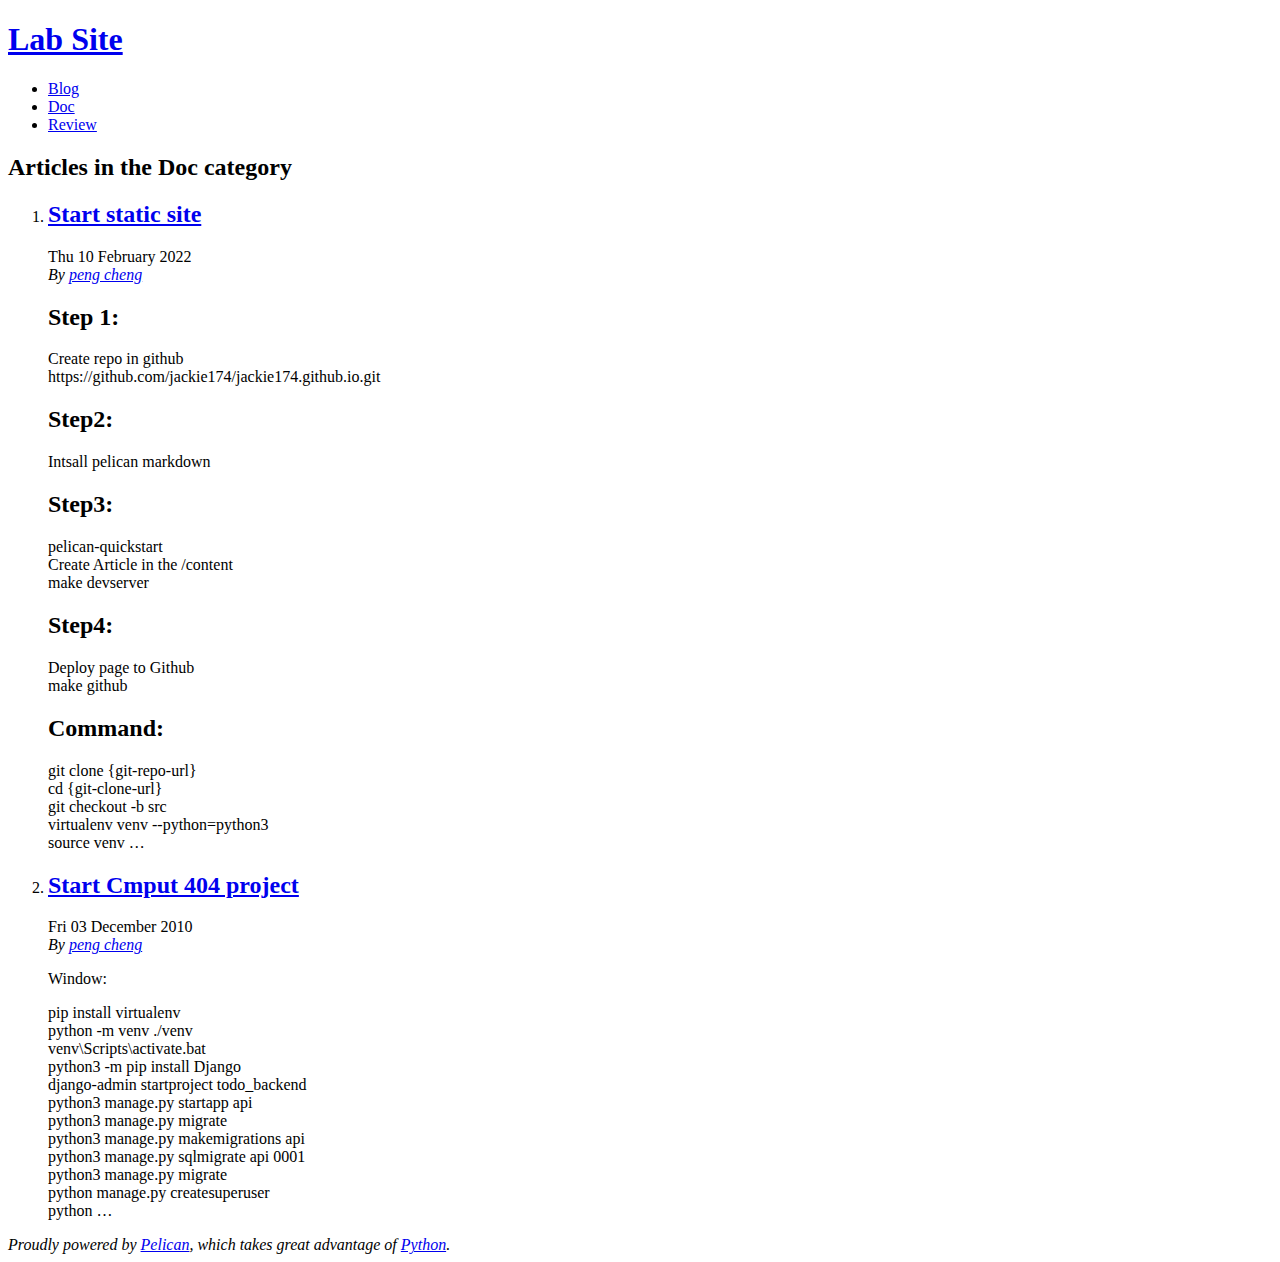
<file: category/doc.html>
<!DOCTYPE html>
<html lang="en">
<head>
        <title>Lab Site - Doc category</title>
        <meta charset="utf-8" />
        <meta name="generator" content="Pelican" />
        <link href="https://jackie174.github.io/feeds/all.atom.xml" type="application/atom+xml" rel="alternate" title="Lab Site Full Atom Feed" />

  <link rel="stylesheet" type="text/css" href="https://jackie174.github.io/theme/style.css" />
</head>

<body id="index" class="home">
        <header id="banner" class="body">
                <h1><a href="https://jackie174.github.io/">Lab Site</a></h1>
        </header><!-- /#banner -->
        <nav id="menu"><ul>
            <li><a href="https://jackie174.github.io/category/blog.html">Blog</a></li>
            <li class="active"><a href="https://jackie174.github.io/category/doc.html">Doc</a></li>
            <li><a href="https://jackie174.github.io/category/review.html">Review</a></li>
        </ul></nav><!-- /#menu -->
<section id="content">
<h2>Articles in the Doc category</h2>

<ol id="post-list">
        <li><article class="hentry">
                <header> <h2 class="entry-title"><a href="https://jackie174.github.io/start-static-site.html" rel="bookmark" title="Permalink to Start static site">Start static site</a></h2> </header>
                <footer class="post-info">
                    <time class="published" datetime="2022-02-10T08:00:00-07:00"> Thu 10 February 2022 </time>
                    <address class="vcard author">By
                        <a class="url fn" href="https://jackie174.github.io/author/peng-cheng.html">peng cheng</a>
                    </address>
                </footer><!-- /.post-info -->
                <div class="entry-content"> <h2>Step 1:</h2>
<p>Create repo in github<br>
https://github.com/jackie174/jackie174.github.io.git  </p>
<h2>Step2:</h2>
<p>Intsall pelican markdown  </p>
<h2>Step3:</h2>
<p>pelican-quickstart<br>
Create Article in the /content<br>
make devserver  </p>
<h2>Step4:</h2>
<p>Deploy page to Github<br>
make github</p>
<h2>Command:</h2>
<p>git clone {git-repo-url}<br>
cd {git-clone-url}<br>
git checkout -b src<br>
virtualenv venv --python=python3<br>
source venv …</p> </div><!-- /.entry-content -->
        </article></li>
        <li><article class="hentry">
                <header> <h2 class="entry-title"><a href="https://jackie174.github.io/start-cmput-404-project.html" rel="bookmark" title="Permalink to Start Cmput 404 project">Start Cmput 404 project</a></h2> </header>
                <footer class="post-info">
                    <time class="published" datetime="2010-12-03T10:20:00-07:00"> Fri 03 December 2010 </time>
                    <address class="vcard author">By
                        <a class="url fn" href="https://jackie174.github.io/author/peng-cheng.html">peng cheng</a>
                    </address>
                </footer><!-- /.post-info -->
                <div class="entry-content"> <p>Window:  </p>
<p>pip install virtualenv<br>
python -m venv ./venv<br>
venv\Scripts\activate.bat<br>
python3 -m pip install Django<br>
django-admin startproject todo_backend<br>
python3 manage.py startapp api<br>
python3 manage.py migrate<br>
python3 manage.py makemigrations api<br>
python3 manage.py sqlmigrate api 0001<br>
python3 manage.py migrate<br>
python manage.py createsuperuser<br>
python …</p> </div><!-- /.entry-content -->
        </article></li>
</ol><!-- /#posts-list -->
</section><!-- /#content -->
        <footer id="contentinfo" class="body">
                <address id="about" class="vcard body">
                Proudly powered by <a href="https://getpelican.com/">Pelican</a>,
                which takes great advantage of <a href="https://www.python.org/">Python</a>.
                </address><!-- /#about -->
        </footer><!-- /#contentinfo -->
</body>
</html>
</file>
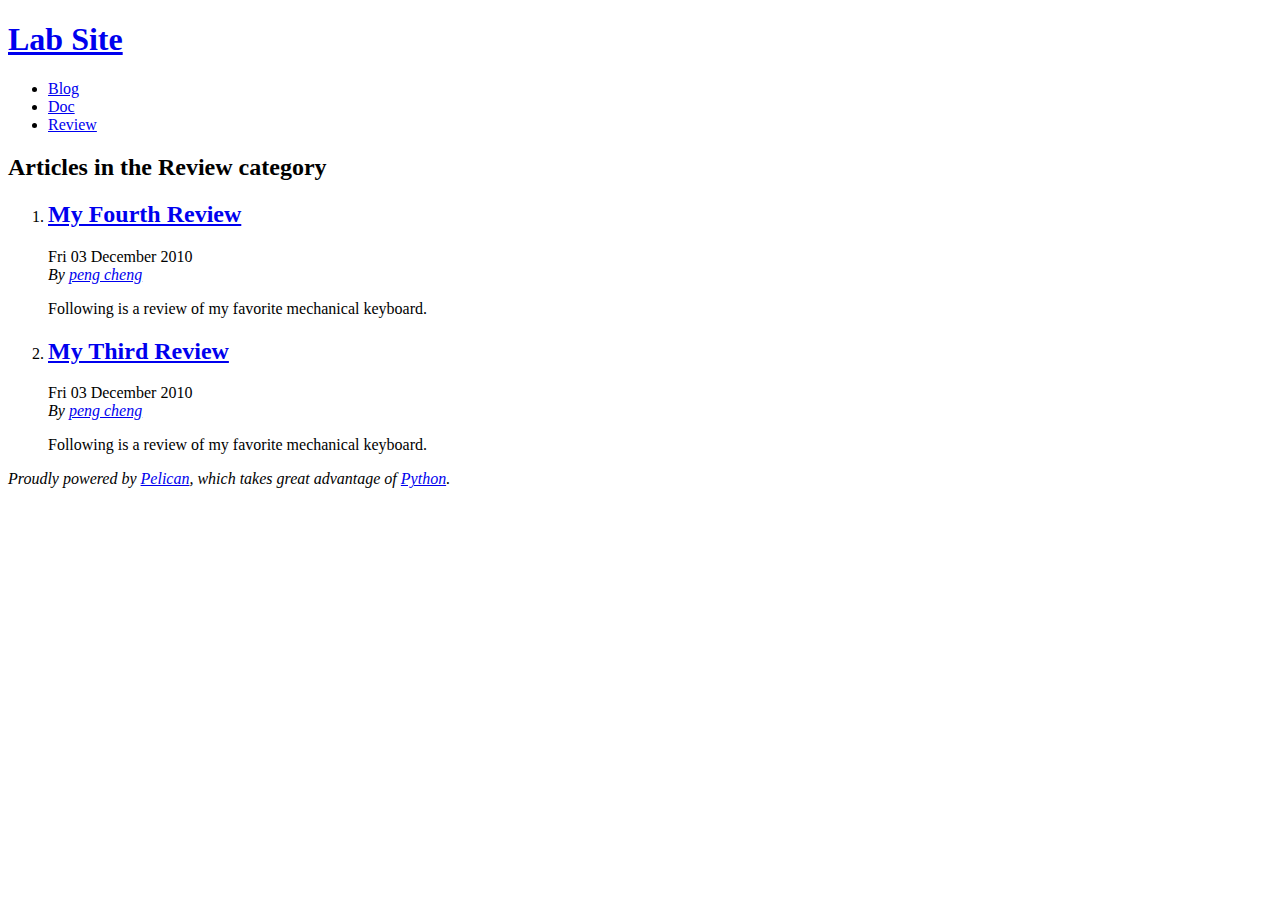
<file: category/review.html>
<!DOCTYPE html>
<html lang="en">
<head>
        <title>Lab Site - Review category</title>
        <meta charset="utf-8" />
        <meta name="generator" content="Pelican" />
        <link href="https://jackie174.github.io/feeds/all.atom.xml" type="application/atom+xml" rel="alternate" title="Lab Site Full Atom Feed" />

  <link rel="stylesheet" type="text/css" href="https://jackie174.github.io/theme/style.css" />
</head>

<body id="index" class="home">
        <header id="banner" class="body">
                <h1><a href="https://jackie174.github.io/">Lab Site</a></h1>
        </header><!-- /#banner -->
        <nav id="menu"><ul>
            <li><a href="https://jackie174.github.io/category/blog.html">Blog</a></li>
            <li><a href="https://jackie174.github.io/category/doc.html">Doc</a></li>
            <li class="active"><a href="https://jackie174.github.io/category/review.html">Review</a></li>
        </ul></nav><!-- /#menu -->
<section id="content">
<h2>Articles in the Review category</h2>

<ol id="post-list">
        <li><article class="hentry">
                <header> <h2 class="entry-title"><a href="https://jackie174.github.io/my-fourth-review.html" rel="bookmark" title="Permalink to My Fourth Review">My Fourth Review</a></h2> </header>
                <footer class="post-info">
                    <time class="published" datetime="2010-12-03T10:20:00-07:00"> Fri 03 December 2010 </time>
                    <address class="vcard author">By
                        <a class="url fn" href="https://jackie174.github.io/author/peng-cheng.html">peng cheng</a>
                    </address>
                </footer><!-- /.post-info -->
                <div class="entry-content"> <p>Following is a review of my favorite mechanical keyboard.</p> </div><!-- /.entry-content -->
        </article></li>
        <li><article class="hentry">
                <header> <h2 class="entry-title"><a href="https://jackie174.github.io/my-third-review.html" rel="bookmark" title="Permalink to My Third Review">My Third Review</a></h2> </header>
                <footer class="post-info">
                    <time class="published" datetime="2010-12-03T10:20:00-07:00"> Fri 03 December 2010 </time>
                    <address class="vcard author">By
                        <a class="url fn" href="https://jackie174.github.io/author/peng-cheng.html">peng cheng</a>
                    </address>
                </footer><!-- /.post-info -->
                <div class="entry-content"> <p>Following is a review of my favorite mechanical keyboard.</p> </div><!-- /.entry-content -->
        </article></li>
</ol><!-- /#posts-list -->
</section><!-- /#content -->
        <footer id="contentinfo" class="body">
                <address id="about" class="vcard body">
                Proudly powered by <a href="https://getpelican.com/">Pelican</a>,
                which takes great advantage of <a href="https://www.python.org/">Python</a>.
                </address><!-- /#about -->
        </footer><!-- /#contentinfo -->
</body>
</html>
</file>
